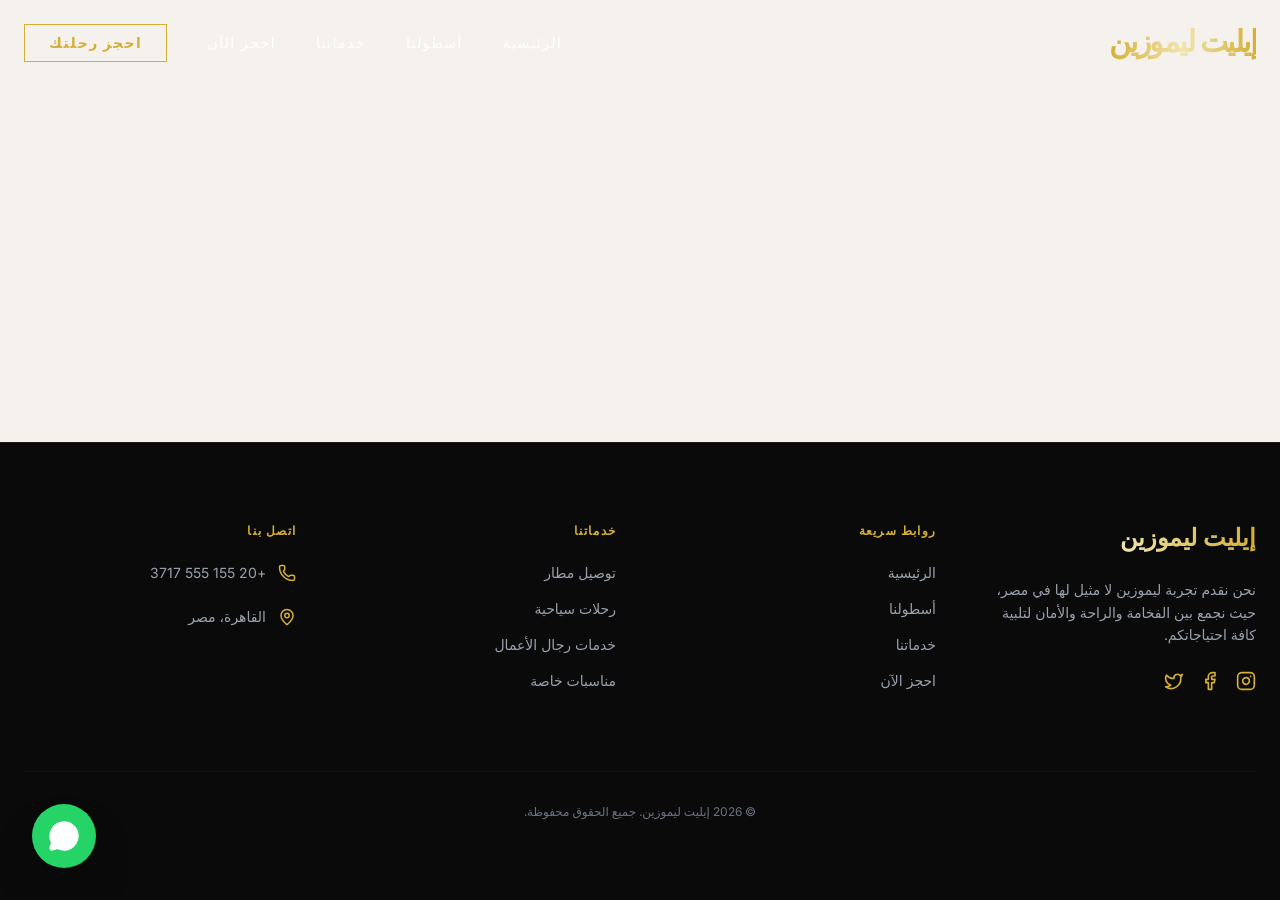
<file: index.html>
<!doctype html>
<html lang="en">
  <head>
    <meta charset="UTF-8" />
    <meta name="viewport" content="width=device-width, initial-scale=1.0" />
    <title>Elite Limousine</title>
    <script type="module" crossorigin src="./assets/index-CZaKhhD-.js"></script>
    <link rel="stylesheet" crossorigin href="./assets/index-DSF1ubj1.css">
  </head>
  <body>
    <div id="root"></div>
  </body>
</html>
</file>
<file: assets/index-DSF1ubj1.css>
@import"https://fonts.googleapis.com/css2?family=Cormorant+Garamond:ital,wght@0,300;0,400;0,500;0,600;0,700;1,300;1,400;1,500;1,600;1,700&family=Inter:wght@100;200;300;400;500;600;700;800;900&display=swap";/*! tailwindcss v4.2.2 | MIT License | https://tailwindcss.com */@layer properties{@supports (((-webkit-hyphens:none)) and (not (margin-trim:inline))) or ((-moz-orient:inline) and (not (color:rgb(from red r g b)))){*,:before,:after,::backdrop{--tw-translate-x:0;--tw-translate-y:0;--tw-translate-z:0;--tw-space-y-reverse:0;--tw-border-style:solid;--tw-gradient-position:initial;--tw-gradient-from:#0000;--tw-gradient-via:#0000;--tw-gradient-to:#0000;--tw-gradient-stops:initial;--tw-gradient-via-stops:initial;--tw-gradient-from-position:0%;--tw-gradient-via-position:50%;--tw-gradient-to-position:100%;--tw-leading:initial;--tw-font-weight:initial;--tw-tracking:initial;--tw-shadow:0 0 #0000;--tw-shadow-color:initial;--tw-shadow-alpha:100%;--tw-inset-shadow:0 0 #0000;--tw-inset-shadow-color:initial;--tw-inset-shadow-alpha:100%;--tw-ring-color:initial;--tw-ring-shadow:0 0 #0000;--tw-inset-ring-color:initial;--tw-inset-ring-shadow:0 0 #0000;--tw-ring-inset:initial;--tw-ring-offset-width:0px;--tw-ring-offset-color:#fff;--tw-ring-offset-shadow:0 0 #0000;--tw-blur:initial;--tw-brightness:initial;--tw-contrast:initial;--tw-grayscale:initial;--tw-hue-rotate:initial;--tw-invert:initial;--tw-opacity:initial;--tw-saturate:initial;--tw-sepia:initial;--tw-drop-shadow:initial;--tw-drop-shadow-color:initial;--tw-drop-shadow-alpha:100%;--tw-drop-shadow-size:initial;--tw-backdrop-blur:initial;--tw-backdrop-brightness:initial;--tw-backdrop-contrast:initial;--tw-backdrop-grayscale:initial;--tw-backdrop-hue-rotate:initial;--tw-backdrop-invert:initial;--tw-backdrop-opacity:initial;--tw-backdrop-saturate:initial;--tw-backdrop-sepia:initial;--tw-duration:initial;--tw-scale-x:1;--tw-scale-y:1;--tw-scale-z:1}}}@layer theme{:root,:host{--font-sans:"Inter", ui-sans-serif, system-ui, sans-serif;--font-serif:"Cormorant Garamond", serif;--font-mono:ui-monospace, SFMono-Regular, Menlo, Monaco, Consolas, "Liberation Mono", "Courier New", monospace;--color-gray-300:oklch(87.2% .01 258.338);--color-gray-400:oklch(70.7% .022 261.325);--color-gray-500:oklch(55.1% .027 264.364);--color-gray-600:oklch(44.6% .03 256.802);--color-white:#fff;--spacing:.25rem;--container-lg:32rem;--container-xl:36rem;--container-2xl:42rem;--container-4xl:56rem;--container-7xl:80rem;--text-xs:.75rem;--text-xs--line-height:calc(1 / .75);--text-sm:.875rem;--text-sm--line-height:calc(1.25 / .875);--text-lg:1.125rem;--text-lg--line-height:calc(1.75 / 1.125);--text-xl:1.25rem;--text-xl--line-height:calc(1.75 / 1.25);--text-2xl:1.5rem;--text-2xl--line-height:calc(2 / 1.5);--text-3xl:1.875rem;--text-3xl--line-height: 1.2 ;--text-4xl:2.25rem;--text-4xl--line-height:calc(2.5 / 2.25);--text-5xl:3rem;--text-5xl--line-height:1;--text-6xl:3.75rem;--text-6xl--line-height:1;--text-7xl:4.5rem;--text-7xl--line-height:1;--text-8xl:6rem;--text-8xl--line-height:1;--font-weight-light:300;--font-weight-medium:500;--font-weight-bold:700;--tracking-tighter:-.05em;--tracking-wider:.05em;--tracking-widest:.1em;--leading-tight:1.25;--leading-relaxed:1.625;--radius-lg:.5rem;--radius-xl:.75rem;--radius-2xl:1rem;--radius-3xl:1.5rem;--animate-bounce:bounce 1s infinite;--blur-sm:8px;--default-transition-duration:.15s;--default-transition-timing-function:cubic-bezier(.4, 0, .2, 1);--default-font-family:var(--font-sans);--default-mono-font-family:var(--font-mono);--color-gold:#d4af37;--color-gold-light:#f1e5ac;--color-luxury-black:#0a0a0a;--color-luxury-white:#f5f2ed}}@layer base{*,:after,:before,::backdrop{box-sizing:border-box;border:0 solid;margin:0;padding:0}::file-selector-button{box-sizing:border-box;border:0 solid;margin:0;padding:0}html,:host{-webkit-text-size-adjust:100%;-moz-tab-size:4;tab-size:4;line-height:1.5;font-family:var(--default-font-family,ui-sans-serif, system-ui, sans-serif, "Apple Color Emoji", "Segoe UI Emoji", "Segoe UI Symbol", "Noto Color Emoji");font-feature-settings:var(--default-font-feature-settings,normal);font-variation-settings:var(--default-font-variation-settings,normal);-webkit-tap-highlight-color:transparent}hr{height:0;color:inherit;border-top-width:1px}abbr:where([title]){-webkit-text-decoration:underline dotted;text-decoration:underline dotted}h1,h2,h3,h4,h5,h6{font-size:inherit;font-weight:inherit}a{color:inherit;-webkit-text-decoration:inherit;text-decoration:inherit}b,strong{font-weight:bolder}code,kbd,samp,pre{font-family:var(--default-mono-font-family,ui-monospace, SFMono-Regular, Menlo, Monaco, Consolas, "Liberation Mono", "Courier New", monospace);font-feature-settings:var(--default-mono-font-feature-settings,normal);font-variation-settings:var(--default-mono-font-variation-settings,normal);font-size:1em}small{font-size:80%}sub,sup{vertical-align:baseline;font-size:75%;line-height:0;position:relative}sub{bottom:-.25em}sup{top:-.5em}table{text-indent:0;border-color:inherit;border-collapse:collapse}:-moz-focusring{outline:auto}progress{vertical-align:baseline}summary{display:list-item}ol,ul,menu{list-style:none}img,svg,video,canvas,audio,iframe,embed,object{vertical-align:middle;display:block}img,video{max-width:100%;height:auto}button,input,select,optgroup,textarea{font:inherit;font-feature-settings:inherit;font-variation-settings:inherit;letter-spacing:inherit;color:inherit;opacity:1;background-color:#0000;border-radius:0}::file-selector-button{font:inherit;font-feature-settings:inherit;font-variation-settings:inherit;letter-spacing:inherit;color:inherit;opacity:1;background-color:#0000;border-radius:0}:where(select:is([multiple],[size])) optgroup{font-weight:bolder}:where(select:is([multiple],[size])) optgroup option{padding-inline-start:20px}::file-selector-button{margin-inline-end:4px}::placeholder{opacity:1}@supports (not ((-webkit-appearance:-apple-pay-button))) or (contain-intrinsic-size:1px){::placeholder{color:currentColor}@supports (color:color-mix(in lab,red,red)){::placeholder{color:color-mix(in oklab,currentcolor 50%,transparent)}}}textarea{resize:vertical}::-webkit-search-decoration{-webkit-appearance:none}::-webkit-date-and-time-value{min-height:1lh;text-align:inherit}::-webkit-datetime-edit{display:inline-flex}::-webkit-datetime-edit-fields-wrapper{padding:0}::-webkit-datetime-edit{padding-block:0}::-webkit-datetime-edit-year-field{padding-block:0}::-webkit-datetime-edit-month-field{padding-block:0}::-webkit-datetime-edit-day-field{padding-block:0}::-webkit-datetime-edit-hour-field{padding-block:0}::-webkit-datetime-edit-minute-field{padding-block:0}::-webkit-datetime-edit-second-field{padding-block:0}::-webkit-datetime-edit-millisecond-field{padding-block:0}::-webkit-datetime-edit-meridiem-field{padding-block:0}::-webkit-calendar-picker-indicator{line-height:1}:-moz-ui-invalid{box-shadow:none}button,input:where([type=button],[type=reset],[type=submit]){-webkit-appearance:button;-moz-appearance:button;appearance:button}::file-selector-button{-webkit-appearance:button;-moz-appearance:button;appearance:button}::-webkit-inner-spin-button{height:auto}::-webkit-outer-spin-button{height:auto}[hidden]:where(:not([hidden=until-found])){display:none!important}body{background-color:var(--color-luxury-white);font-family:var(--font-sans);color:var(--color-luxury-black);-webkit-font-smoothing:antialiased;-moz-osx-font-smoothing:grayscale}h1,h2,h3,h4,h5,h6{font-family:var(--font-serif)}}@layer components;@layer utilities{.absolute{position:absolute}.fixed{position:fixed}.relative{position:relative}.inset-0{inset:calc(var(--spacing) * 0)}.top-4{top:calc(var(--spacing) * 4)}.top-6{top:calc(var(--spacing) * 6)}.top-full{top:100%}.right-6{right:calc(var(--spacing) * 6)}.right-8{right:calc(var(--spacing) * 8)}.bottom-0{bottom:calc(var(--spacing) * 0)}.bottom-8{bottom:calc(var(--spacing) * 8)}.bottom-10{bottom:calc(var(--spacing) * 10)}.left-0{left:calc(var(--spacing) * 0)}.left-1\/2{left:50%}.left-4{left:calc(var(--spacing) * 4)}.left-8{left:calc(var(--spacing) * 8)}.z-0{z-index:0}.z-10{z-index:10}.z-50{z-index:50}.z-\[100\]{z-index:100}.mx-auto{margin-inline:auto}.mt-8{margin-top:calc(var(--spacing) * 8)}.mt-20{margin-top:calc(var(--spacing) * 20)}.mb-1{margin-bottom:calc(var(--spacing) * 1)}.mb-2{margin-bottom:calc(var(--spacing) * 2)}.mb-4{margin-bottom:calc(var(--spacing) * 4)}.mb-6{margin-bottom:calc(var(--spacing) * 6)}.mb-8{margin-bottom:calc(var(--spacing) * 8)}.mb-10{margin-bottom:calc(var(--spacing) * 10)}.mb-12{margin-bottom:calc(var(--spacing) * 12)}.mb-20{margin-bottom:calc(var(--spacing) * 20)}.mb-\[-2rem\]{margin-bottom:-2rem}.block{display:block}.flex{display:flex}.grid{display:grid}.hidden{display:none}.inline-block{display:inline-block}.aspect-\[4\/5\]{aspect-ratio:4/5}.h-1{height:calc(var(--spacing) * 1)}.h-1\.5{height:calc(var(--spacing) * 1.5)}.h-14{height:calc(var(--spacing) * 14)}.h-16{height:calc(var(--spacing) * 16)}.h-20{height:calc(var(--spacing) * 20)}.h-24{height:calc(var(--spacing) * 24)}.h-48{height:calc(var(--spacing) * 48)}.h-64{height:calc(var(--spacing) * 64)}.h-full{height:100%}.h-screen{height:100vh}.min-h-screen{min-height:100vh}.w-1\.5{width:calc(var(--spacing) * 1.5)}.w-12{width:calc(var(--spacing) * 12)}.w-14{width:calc(var(--spacing) * 14)}.w-16{width:calc(var(--spacing) * 16)}.w-20{width:calc(var(--spacing) * 20)}.w-24{width:calc(var(--spacing) * 24)}.w-full{width:100%}.w-px{width:1px}.max-w-2xl{max-width:var(--container-2xl)}.max-w-4xl{max-width:var(--container-4xl)}.max-w-7xl{max-width:var(--container-7xl)}.max-w-lg{max-width:var(--container-lg)}.max-w-xl{max-width:var(--container-xl)}.flex-1{flex:1}.flex-grow{flex-grow:1}.-translate-x-1\/2{--tw-translate-x: -50% ;translate:var(--tw-translate-x) var(--tw-translate-y)}.animate-bounce{animation:var(--animate-bounce)}.cursor-pointer{cursor:pointer}.appearance-none{-webkit-appearance:none;-moz-appearance:none;appearance:none}.grid-cols-1{grid-template-columns:repeat(1,minmax(0,1fr))}.flex-col{flex-direction:column}.items-center{align-items:center}.items-end{align-items:flex-end}.items-start{align-items:flex-start}.justify-between{justify-content:space-between}.justify-center{justify-content:center}.gap-2{gap:calc(var(--spacing) * 2)}.gap-3{gap:calc(var(--spacing) * 3)}.gap-4{gap:calc(var(--spacing) * 4)}.gap-6{gap:calc(var(--spacing) * 6)}.gap-8{gap:calc(var(--spacing) * 8)}.gap-10{gap:calc(var(--spacing) * 10)}.gap-12{gap:calc(var(--spacing) * 12)}.gap-20{gap:calc(var(--spacing) * 20)}:where(.space-y-2>:not(:last-child)){--tw-space-y-reverse:0;margin-block-start:calc(calc(var(--spacing) * 2) * var(--tw-space-y-reverse));margin-block-end:calc(calc(var(--spacing) * 2) * calc(1 - var(--tw-space-y-reverse)))}:where(.space-y-3>:not(:last-child)){--tw-space-y-reverse:0;margin-block-start:calc(calc(var(--spacing) * 3) * var(--tw-space-y-reverse));margin-block-end:calc(calc(var(--spacing) * 3) * calc(1 - var(--tw-space-y-reverse)))}:where(.space-y-4>:not(:last-child)){--tw-space-y-reverse:0;margin-block-start:calc(calc(var(--spacing) * 4) * var(--tw-space-y-reverse));margin-block-end:calc(calc(var(--spacing) * 4) * calc(1 - var(--tw-space-y-reverse)))}:where(.space-y-6>:not(:last-child)){--tw-space-y-reverse:0;margin-block-start:calc(calc(var(--spacing) * 6) * var(--tw-space-y-reverse));margin-block-end:calc(calc(var(--spacing) * 6) * calc(1 - var(--tw-space-y-reverse)))}:where(.space-y-8>:not(:last-child)){--tw-space-y-reverse:0;margin-block-start:calc(calc(var(--spacing) * 8) * var(--tw-space-y-reverse));margin-block-end:calc(calc(var(--spacing) * 8) * calc(1 - var(--tw-space-y-reverse)))}.overflow-hidden{overflow:hidden}.rounded-2xl{border-radius:var(--radius-2xl)}.rounded-3xl{border-radius:var(--radius-3xl)}.rounded-full{border-radius:3.40282e38px}.rounded-lg{border-radius:var(--radius-lg)}.rounded-xl{border-radius:var(--radius-xl)}.border{border-style:var(--tw-border-style);border-width:1px}.border-2{border-style:var(--tw-border-style);border-width:2px}.border-t{border-top-style:var(--tw-border-style);border-top-width:1px}.border-b{border-bottom-style:var(--tw-border-style);border-bottom-width:1px}.border-dashed{--tw-border-style:dashed;border-style:dashed}.border-none{--tw-border-style:none;border-style:none}.border-gold{border-color:var(--color-gold)}.border-gold\/10{border-color:#d4af371a}@supports (color:color-mix(in lab,red,red)){.border-gold\/10{border-color:color-mix(in oklab,var(--color-gold) 10%,transparent)}}.border-gold\/20{border-color:#d4af3733}@supports (color:color-mix(in lab,red,red)){.border-gold\/20{border-color:color-mix(in oklab,var(--color-gold) 20%,transparent)}}.border-gold\/30{border-color:#d4af374d}@supports (color:color-mix(in lab,red,red)){.border-gold\/30{border-color:color-mix(in oklab,var(--color-gold) 30%,transparent)}}.border-transparent{border-color:#0000}.border-white\/5{border-color:#ffffff0d}@supports (color:color-mix(in lab,red,red)){.border-white\/5{border-color:color-mix(in oklab,var(--color-white) 5%,transparent)}}.border-white\/10{border-color:#ffffff1a}@supports (color:color-mix(in lab,red,red)){.border-white\/10{border-color:color-mix(in oklab,var(--color-white) 10%,transparent)}}.border-white\/20{border-color:#fff3}@supports (color:color-mix(in lab,red,red)){.border-white\/20{border-color:color-mix(in oklab,var(--color-white) 20%,transparent)}}.border-white\/30{border-color:#ffffff4d}@supports (color:color-mix(in lab,red,red)){.border-white\/30{border-color:color-mix(in oklab,var(--color-white) 30%,transparent)}}.bg-\[\#25D366\]{background-color:#25d366}.bg-gold{background-color:var(--color-gold)}.bg-luxury-black{background-color:var(--color-luxury-black)}.bg-luxury-black\/40{background-color:#0a0a0a66}@supports (color:color-mix(in lab,red,red)){.bg-luxury-black\/40{background-color:color-mix(in oklab,var(--color-luxury-black) 40%,transparent)}}.bg-luxury-black\/80{background-color:#0a0a0acc}@supports (color:color-mix(in lab,red,red)){.bg-luxury-black\/80{background-color:color-mix(in oklab,var(--color-luxury-black) 80%,transparent)}}.bg-luxury-black\/95{background-color:#0a0a0af2}@supports (color:color-mix(in lab,red,red)){.bg-luxury-black\/95{background-color:color-mix(in oklab,var(--color-luxury-black) 95%,transparent)}}.bg-luxury-white{background-color:var(--color-luxury-white)}.bg-transparent{background-color:#0000}.bg-white{background-color:var(--color-white)}.bg-white\/5{background-color:#ffffff0d}@supports (color:color-mix(in lab,red,red)){.bg-white\/5{background-color:color-mix(in oklab,var(--color-white) 5%,transparent)}}.bg-gradient-to-b{--tw-gradient-position:to bottom in oklab;background-image:linear-gradient(var(--tw-gradient-stops))}.bg-gradient-to-t{--tw-gradient-position:to top in oklab;background-image:linear-gradient(var(--tw-gradient-stops))}.from-gold{--tw-gradient-from:var(--color-gold);--tw-gradient-stops:var(--tw-gradient-via-stops,var(--tw-gradient-position), var(--tw-gradient-from) var(--tw-gradient-from-position), var(--tw-gradient-to) var(--tw-gradient-to-position))}.from-luxury-black{--tw-gradient-from:var(--color-luxury-black);--tw-gradient-stops:var(--tw-gradient-via-stops,var(--tw-gradient-position), var(--tw-gradient-from) var(--tw-gradient-from-position), var(--tw-gradient-to) var(--tw-gradient-to-position))}.from-luxury-black\/60{--tw-gradient-from:#0a0a0a99}@supports (color:color-mix(in lab,red,red)){.from-luxury-black\/60{--tw-gradient-from:color-mix(in oklab, var(--color-luxury-black) 60%, transparent)}}.from-luxury-black\/60{--tw-gradient-stops:var(--tw-gradient-via-stops,var(--tw-gradient-position), var(--tw-gradient-from) var(--tw-gradient-from-position), var(--tw-gradient-to) var(--tw-gradient-to-position))}.from-white{--tw-gradient-from:var(--color-white);--tw-gradient-stops:var(--tw-gradient-via-stops,var(--tw-gradient-position), var(--tw-gradient-from) var(--tw-gradient-from-position), var(--tw-gradient-to) var(--tw-gradient-to-position))}.via-transparent{--tw-gradient-via:transparent;--tw-gradient-via-stops:var(--tw-gradient-position), var(--tw-gradient-from) var(--tw-gradient-from-position), var(--tw-gradient-via) var(--tw-gradient-via-position), var(--tw-gradient-to) var(--tw-gradient-to-position);--tw-gradient-stops:var(--tw-gradient-via-stops)}.to-luxury-black{--tw-gradient-to:var(--color-luxury-black);--tw-gradient-stops:var(--tw-gradient-via-stops,var(--tw-gradient-position), var(--tw-gradient-from) var(--tw-gradient-from-position), var(--tw-gradient-to) var(--tw-gradient-to-position))}.to-transparent{--tw-gradient-to:transparent;--tw-gradient-stops:var(--tw-gradient-via-stops,var(--tw-gradient-position), var(--tw-gradient-from) var(--tw-gradient-from-position), var(--tw-gradient-to) var(--tw-gradient-to-position))}.object-cover{object-fit:cover}.p-4{padding:calc(var(--spacing) * 4)}.p-6{padding:calc(var(--spacing) * 6)}.p-8{padding:calc(var(--spacing) * 8)}.p-10{padding:calc(var(--spacing) * 10)}.p-12{padding:calc(var(--spacing) * 12)}.px-4{padding-inline:calc(var(--spacing) * 4)}.px-6{padding-inline:calc(var(--spacing) * 6)}.px-10{padding-inline:calc(var(--spacing) * 10)}.px-12{padding-inline:calc(var(--spacing) * 12)}.py-2{padding-block:calc(var(--spacing) * 2)}.py-4{padding-block:calc(var(--spacing) * 4)}.py-5{padding-block:calc(var(--spacing) * 5)}.py-6{padding-block:calc(var(--spacing) * 6)}.py-10{padding-block:calc(var(--spacing) * 10)}.py-20{padding-block:calc(var(--spacing) * 20)}.py-32{padding-block:calc(var(--spacing) * 32)}.pt-8{padding-top:calc(var(--spacing) * 8)}.pt-12{padding-top:calc(var(--spacing) * 12)}.pt-32{padding-top:calc(var(--spacing) * 32)}.pt-40{padding-top:calc(var(--spacing) * 40)}.pb-2{padding-bottom:calc(var(--spacing) * 2)}.pb-20{padding-bottom:calc(var(--spacing) * 20)}.text-center{text-align:center}.font-mono{font-family:var(--font-mono)}.font-serif{font-family:var(--font-serif)}.text-2xl{font-size:var(--text-2xl);line-height:var(--tw-leading,var(--text-2xl--line-height))}.text-3xl{font-size:var(--text-3xl);line-height:var(--tw-leading,var(--text-3xl--line-height))}.text-4xl{font-size:var(--text-4xl);line-height:var(--tw-leading,var(--text-4xl--line-height))}.text-5xl{font-size:var(--text-5xl);line-height:var(--tw-leading,var(--text-5xl--line-height))}.text-lg{font-size:var(--text-lg);line-height:var(--tw-leading,var(--text-lg--line-height))}.text-sm{font-size:var(--text-sm);line-height:var(--tw-leading,var(--text-sm--line-height))}.text-xl{font-size:var(--text-xl);line-height:var(--tw-leading,var(--text-xl--line-height))}.text-xs{font-size:var(--text-xs);line-height:var(--tw-leading,var(--text-xs--line-height))}.leading-relaxed{--tw-leading:var(--leading-relaxed);line-height:var(--leading-relaxed)}.leading-tight{--tw-leading:var(--leading-tight);line-height:var(--leading-tight)}.font-bold{--tw-font-weight:var(--font-weight-bold);font-weight:var(--font-weight-bold)}.font-light{--tw-font-weight:var(--font-weight-light);font-weight:var(--font-weight-light)}.font-medium{--tw-font-weight:var(--font-weight-medium);font-weight:var(--font-weight-medium)}.tracking-\[0\.3em\]{--tw-tracking:.3em;letter-spacing:.3em}.tracking-tighter{--tw-tracking:var(--tracking-tighter);letter-spacing:var(--tracking-tighter)}.tracking-wider{--tw-tracking:var(--tracking-wider);letter-spacing:var(--tracking-wider)}.tracking-widest{--tw-tracking:var(--tracking-widest);letter-spacing:var(--tracking-widest)}.text-gold{color:var(--color-gold)}.text-gray-300{color:var(--color-gray-300)}.text-gray-400{color:var(--color-gray-400)}.text-gray-500{color:var(--color-gray-500)}.text-gray-600{color:var(--color-gray-600)}.text-luxury-black{color:var(--color-luxury-black)}.text-white{color:var(--color-white)}.uppercase{text-transform:uppercase}.italic{font-style:italic}.opacity-20{opacity:.2}.opacity-80{opacity:.8}.shadow-2xl{--tw-shadow:0 25px 50px -12px var(--tw-shadow-color,#00000040);box-shadow:var(--tw-inset-shadow),var(--tw-inset-ring-shadow),var(--tw-ring-offset-shadow),var(--tw-ring-shadow),var(--tw-shadow)}.shadow-lg{--tw-shadow:0 10px 15px -3px var(--tw-shadow-color,#0000001a), 0 4px 6px -4px var(--tw-shadow-color,#0000001a);box-shadow:var(--tw-inset-shadow),var(--tw-inset-ring-shadow),var(--tw-ring-offset-shadow),var(--tw-ring-shadow),var(--tw-shadow)}.shadow-md{--tw-shadow:0 4px 6px -1px var(--tw-shadow-color,#0000001a), 0 2px 4px -2px var(--tw-shadow-color,#0000001a);box-shadow:var(--tw-inset-shadow),var(--tw-inset-ring-shadow),var(--tw-ring-offset-shadow),var(--tw-ring-shadow),var(--tw-shadow)}.shadow-xl{--tw-shadow:0 20px 25px -5px var(--tw-shadow-color,#0000001a), 0 8px 10px -6px var(--tw-shadow-color,#0000001a);box-shadow:var(--tw-inset-shadow),var(--tw-inset-ring-shadow),var(--tw-ring-offset-shadow),var(--tw-ring-shadow),var(--tw-shadow)}.brightness-50{--tw-brightness:brightness(50%);filter:var(--tw-blur,) var(--tw-brightness,) var(--tw-contrast,) var(--tw-grayscale,) var(--tw-hue-rotate,) var(--tw-invert,) var(--tw-saturate,) var(--tw-sepia,) var(--tw-drop-shadow,)}.brightness-75{--tw-brightness:brightness(75%);filter:var(--tw-blur,) var(--tw-brightness,) var(--tw-contrast,) var(--tw-grayscale,) var(--tw-hue-rotate,) var(--tw-invert,) var(--tw-saturate,) var(--tw-sepia,) var(--tw-drop-shadow,)}.grayscale{--tw-grayscale:grayscale(100%);filter:var(--tw-blur,) var(--tw-brightness,) var(--tw-contrast,) var(--tw-grayscale,) var(--tw-hue-rotate,) var(--tw-invert,) var(--tw-saturate,) var(--tw-sepia,) var(--tw-drop-shadow,)}.backdrop-blur-sm{--tw-backdrop-blur:blur(var(--blur-sm));-webkit-backdrop-filter:var(--tw-backdrop-blur,) var(--tw-backdrop-brightness,) var(--tw-backdrop-contrast,) var(--tw-backdrop-grayscale,) var(--tw-backdrop-hue-rotate,) var(--tw-backdrop-invert,) var(--tw-backdrop-opacity,) var(--tw-backdrop-saturate,) var(--tw-backdrop-sepia,);backdrop-filter:var(--tw-backdrop-blur,) var(--tw-backdrop-brightness,) var(--tw-backdrop-contrast,) var(--tw-backdrop-grayscale,) var(--tw-backdrop-hue-rotate,) var(--tw-backdrop-invert,) var(--tw-backdrop-opacity,) var(--tw-backdrop-saturate,) var(--tw-backdrop-sepia,)}.transition{transition-property:color,background-color,border-color,outline-color,text-decoration-color,fill,stroke,--tw-gradient-from,--tw-gradient-via,--tw-gradient-to,opacity,box-shadow,transform,translate,scale,rotate,filter,-webkit-backdrop-filter,backdrop-filter,display,content-visibility,overlay,pointer-events;transition-timing-function:var(--tw-ease,var(--default-transition-timing-function));transition-duration:var(--tw-duration,var(--default-transition-duration))}.transition-all{transition-property:all;transition-timing-function:var(--tw-ease,var(--default-transition-timing-function));transition-duration:var(--tw-duration,var(--default-transition-duration))}.transition-colors{transition-property:color,background-color,border-color,outline-color,text-decoration-color,fill,stroke,--tw-gradient-from,--tw-gradient-via,--tw-gradient-to;transition-timing-function:var(--tw-ease,var(--default-transition-timing-function));transition-duration:var(--tw-duration,var(--default-transition-duration))}.transition-transform{transition-property:transform,translate,scale,rotate;transition-timing-function:var(--tw-ease,var(--default-transition-timing-function));transition-duration:var(--tw-duration,var(--default-transition-duration))}.duration-300{--tw-duration:.3s;transition-duration:.3s}.duration-500{--tw-duration:.5s;transition-duration:.5s}.duration-700{--tw-duration:.7s;transition-duration:.7s}.outline-none{--tw-outline-style:none;outline-style:none}@media(hover:hover){.group-hover\:-translate-x-2:is(:where(.group):hover *){--tw-translate-x:calc(var(--spacing) * -2);translate:var(--tw-translate-x) var(--tw-translate-y)}.group-hover\:scale-110:is(:where(.group):hover *){--tw-scale-x:110%;--tw-scale-y:110%;--tw-scale-z:110%;scale:var(--tw-scale-x) var(--tw-scale-y)}.group-hover\:bg-gold:is(:where(.group):hover *){background-color:var(--color-gold)}.group-hover\:bg-luxury-black\/20:is(:where(.group):hover *){background-color:#0a0a0a33}@supports (color:color-mix(in lab,red,red)){.group-hover\:bg-luxury-black\/20:is(:where(.group):hover *){background-color:color-mix(in oklab,var(--color-luxury-black) 20%,transparent)}}.group-hover\:text-gold:is(:where(.group):hover *){color:var(--color-gold)}.group-hover\:text-white:is(:where(.group):hover *){color:var(--color-white)}.hover\:scale-110:hover{--tw-scale-x:110%;--tw-scale-y:110%;--tw-scale-z:110%;scale:var(--tw-scale-x) var(--tw-scale-y)}.hover\:border-gold:hover{border-color:var(--color-gold)}.hover\:border-gold\/50:hover{border-color:#d4af3780}@supports (color:color-mix(in lab,red,red)){.hover\:border-gold\/50:hover{border-color:color-mix(in oklab,var(--color-gold) 50%,transparent)}}.hover\:bg-\[\#128C7E\]:hover{background-color:#128c7e}.hover\:bg-gold:hover{background-color:var(--color-gold)}.hover\:bg-gold-light:hover{background-color:var(--color-gold-light)}.hover\:bg-white\/10:hover{background-color:#ffffff1a}@supports (color:color-mix(in lab,red,red)){.hover\:bg-white\/10:hover{background-color:color-mix(in oklab,var(--color-white) 10%,transparent)}}.hover\:text-gold:hover{color:var(--color-gold)}.hover\:text-gold-light:hover{color:var(--color-gold-light)}.hover\:text-luxury-black:hover{color:var(--color-luxury-black)}.hover\:shadow-2xl:hover{--tw-shadow:0 25px 50px -12px var(--tw-shadow-color,#00000040);box-shadow:var(--tw-inset-shadow),var(--tw-inset-ring-shadow),var(--tw-ring-offset-shadow),var(--tw-ring-shadow),var(--tw-shadow)}}.focus\:ring-2:focus{--tw-ring-shadow:var(--tw-ring-inset,) 0 0 0 calc(2px + var(--tw-ring-offset-width)) var(--tw-ring-color,currentcolor);box-shadow:var(--tw-inset-shadow),var(--tw-inset-ring-shadow),var(--tw-ring-offset-shadow),var(--tw-ring-shadow),var(--tw-shadow)}.focus\:ring-gold:focus{--tw-ring-color:var(--color-gold)}@media(min-width:48rem){.md\:flex{display:flex}.md\:hidden{display:none}.md\:w-1\/2{width:50%}.md\:grid-cols-2{grid-template-columns:repeat(2,minmax(0,1fr))}.md\:grid-cols-3{grid-template-columns:repeat(3,minmax(0,1fr))}.md\:grid-cols-4{grid-template-columns:repeat(4,minmax(0,1fr))}.md\:flex-row{flex-direction:row}.md\:p-16{padding:calc(var(--spacing) * 16)}.md\:text-3xl{font-size:var(--text-3xl);line-height:var(--tw-leading,var(--text-3xl--line-height))}.md\:text-6xl{font-size:var(--text-6xl);line-height:var(--tw-leading,var(--text-6xl--line-height))}.md\:text-7xl{font-size:var(--text-7xl);line-height:var(--tw-leading,var(--text-7xl--line-height))}.md\:text-8xl{font-size:var(--text-8xl);line-height:var(--tw-leading,var(--text-8xl--line-height))}.md\:text-xl{font-size:var(--text-xl);line-height:var(--tw-leading,var(--text-xl--line-height))}}@media(min-width:64rem){.lg\:grid-cols-2{grid-template-columns:repeat(2,minmax(0,1fr))}}}.luxury-gradient{background:linear-gradient(135deg,#0a0a0a,#1a1a1a)}.gold-text-gradient{color:#0000;background-image:linear-gradient(90deg,#d4af37,#f1e5ac,#d4af37);-webkit-background-clip:text;background-clip:text}@property --tw-translate-x{syntax:"*";inherits:false;initial-value:0}@property --tw-translate-y{syntax:"*";inherits:false;initial-value:0}@property --tw-translate-z{syntax:"*";inherits:false;initial-value:0}@property --tw-space-y-reverse{syntax:"*";inherits:false;initial-value:0}@property --tw-border-style{syntax:"*";inherits:false;initial-value:solid}@property --tw-gradient-position{syntax:"*";inherits:false}@property --tw-gradient-from{syntax:"<color>";inherits:false;initial-value:#0000}@property --tw-gradient-via{syntax:"<color>";inherits:false;initial-value:#0000}@property --tw-gradient-to{syntax:"<color>";inherits:false;initial-value:#0000}@property --tw-gradient-stops{syntax:"*";inherits:false}@property --tw-gradient-via-stops{syntax:"*";inherits:false}@property --tw-gradient-from-position{syntax:"<length-percentage>";inherits:false;initial-value:0%}@property --tw-gradient-via-position{syntax:"<length-percentage>";inherits:false;initial-value:50%}@property --tw-gradient-to-position{syntax:"<length-percentage>";inherits:false;initial-value:100%}@property --tw-leading{syntax:"*";inherits:false}@property --tw-font-weight{syntax:"*";inherits:false}@property --tw-tracking{syntax:"*";inherits:false}@property --tw-shadow{syntax:"*";inherits:false;initial-value:0 0 #0000}@property --tw-shadow-color{syntax:"*";inherits:false}@property --tw-shadow-alpha{syntax:"<percentage>";inherits:false;initial-value:100%}@property --tw-inset-shadow{syntax:"*";inherits:false;initial-value:0 0 #0000}@property --tw-inset-shadow-color{syntax:"*";inherits:false}@property --tw-inset-shadow-alpha{syntax:"<percentage>";inherits:false;initial-value:100%}@property --tw-ring-color{syntax:"*";inherits:false}@property --tw-ring-shadow{syntax:"*";inherits:false;initial-value:0 0 #0000}@property --tw-inset-ring-color{syntax:"*";inherits:false}@property --tw-inset-ring-shadow{syntax:"*";inherits:false;initial-value:0 0 #0000}@property --tw-ring-inset{syntax:"*";inherits:false}@property --tw-ring-offset-width{syntax:"<length>";inherits:false;initial-value:0}@property --tw-ring-offset-color{syntax:"*";inherits:false;initial-value:#fff}@property --tw-ring-offset-shadow{syntax:"*";inherits:false;initial-value:0 0 #0000}@property --tw-blur{syntax:"*";inherits:false}@property --tw-brightness{syntax:"*";inherits:false}@property --tw-contrast{syntax:"*";inherits:false}@property --tw-grayscale{syntax:"*";inherits:false}@property --tw-hue-rotate{syntax:"*";inherits:false}@property --tw-invert{syntax:"*";inherits:false}@property --tw-opacity{syntax:"*";inherits:false}@property --tw-saturate{syntax:"*";inherits:false}@property --tw-sepia{syntax:"*";inherits:false}@property --tw-drop-shadow{syntax:"*";inherits:false}@property --tw-drop-shadow-color{syntax:"*";inherits:false}@property --tw-drop-shadow-alpha{syntax:"<percentage>";inherits:false;initial-value:100%}@property --tw-drop-shadow-size{syntax:"*";inherits:false}@property --tw-backdrop-blur{syntax:"*";inherits:false}@property --tw-backdrop-brightness{syntax:"*";inherits:false}@property --tw-backdrop-contrast{syntax:"*";inherits:false}@property --tw-backdrop-grayscale{syntax:"*";inherits:false}@property --tw-backdrop-hue-rotate{syntax:"*";inherits:false}@property --tw-backdrop-invert{syntax:"*";inherits:false}@property --tw-backdrop-opacity{syntax:"*";inherits:false}@property --tw-backdrop-saturate{syntax:"*";inherits:false}@property --tw-backdrop-sepia{syntax:"*";inherits:false}@property --tw-duration{syntax:"*";inherits:false}@property --tw-scale-x{syntax:"*";inherits:false;initial-value:1}@property --tw-scale-y{syntax:"*";inherits:false;initial-value:1}@property --tw-scale-z{syntax:"*";inherits:false;initial-value:1}@keyframes bounce{0%,to{animation-timing-function:cubic-bezier(.8,0,1,1);transform:translateY(-25%)}50%{animation-timing-function:cubic-bezier(0,0,.2,1);transform:none}}
</file>
